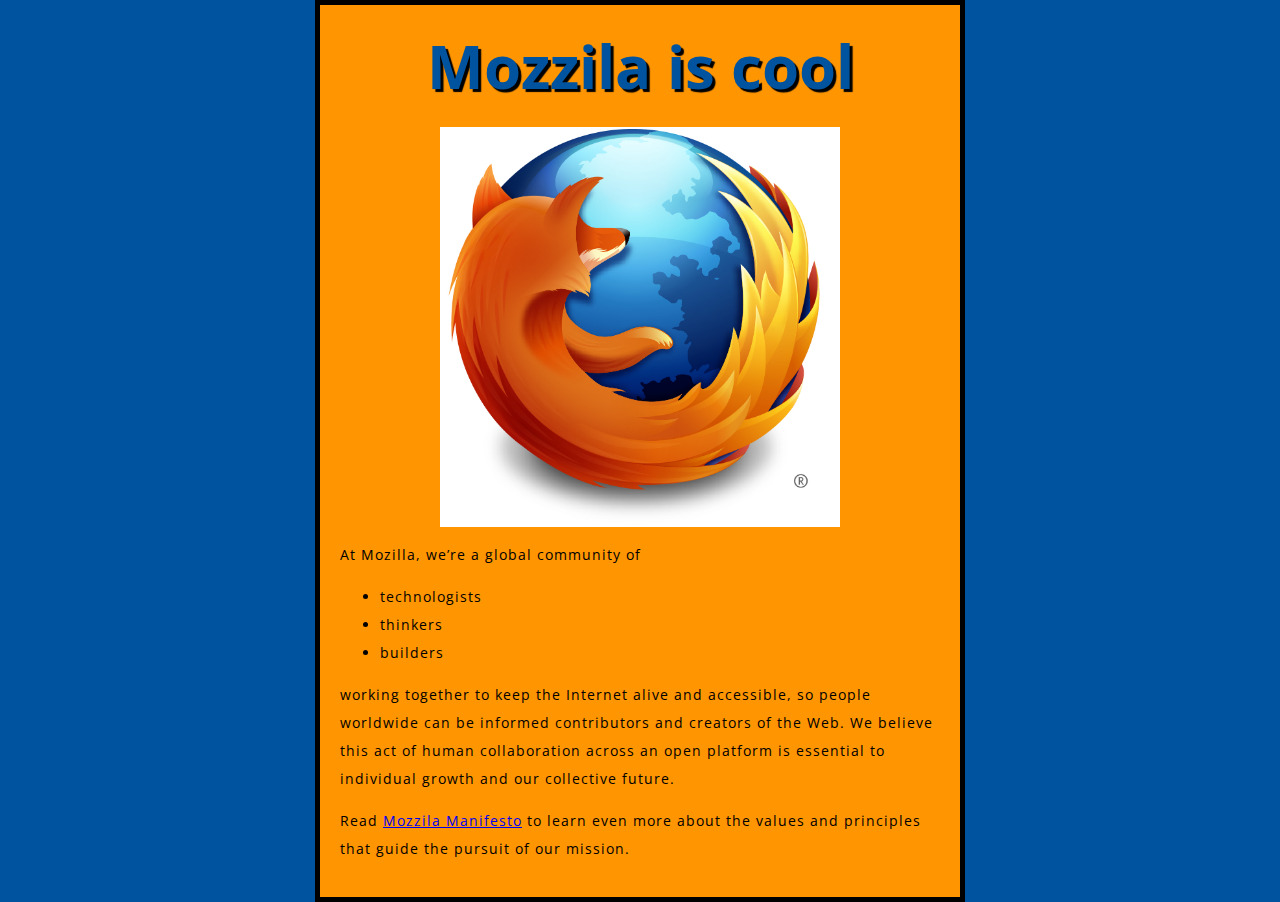
<file: part0/index.html>
<!DOCTYPE html>
<html lang="en">

<head>
    <meta charset="UTF-8">
    <meta name="viewport" content="width=device-width, initial-scale=1.0">
    <title>My test page</title>
    <link rel="stylesheet" href="styles/style.css">
    <link href="https://fonts.googleapis.com/css?family=Open+Sans" rel="stylesheet" />
</head>

<body>
    <h1>Mozzila is cool</h1>
    <img src="images/firefox-icon.png" width="400px" height="400px"
        alt="The Firefox logo: a flaming fox surrounding the Earth.">
    <p>At Mozilla, we’re a global community of</p>
    <ul>
        <li>technologists</li>
        <li>thinkers</li>
        <li>builders</li>
    </ul>

    <p>working together to keep the Internet alive and accessible, so people worldwide can be informed contributors and
        creators of the Web.
        We believe this act of human collaboration across an open platform is essential to individual growth and our
        collective future.</p>

    <p>Read <a href="https://www.mozilla.org/en-US/about/manifesto/">Mozzila Manifesto</a>
        to learn even more about the values and principles that guide the pursuit of our mission.</p>
</body>

</html>
</file>
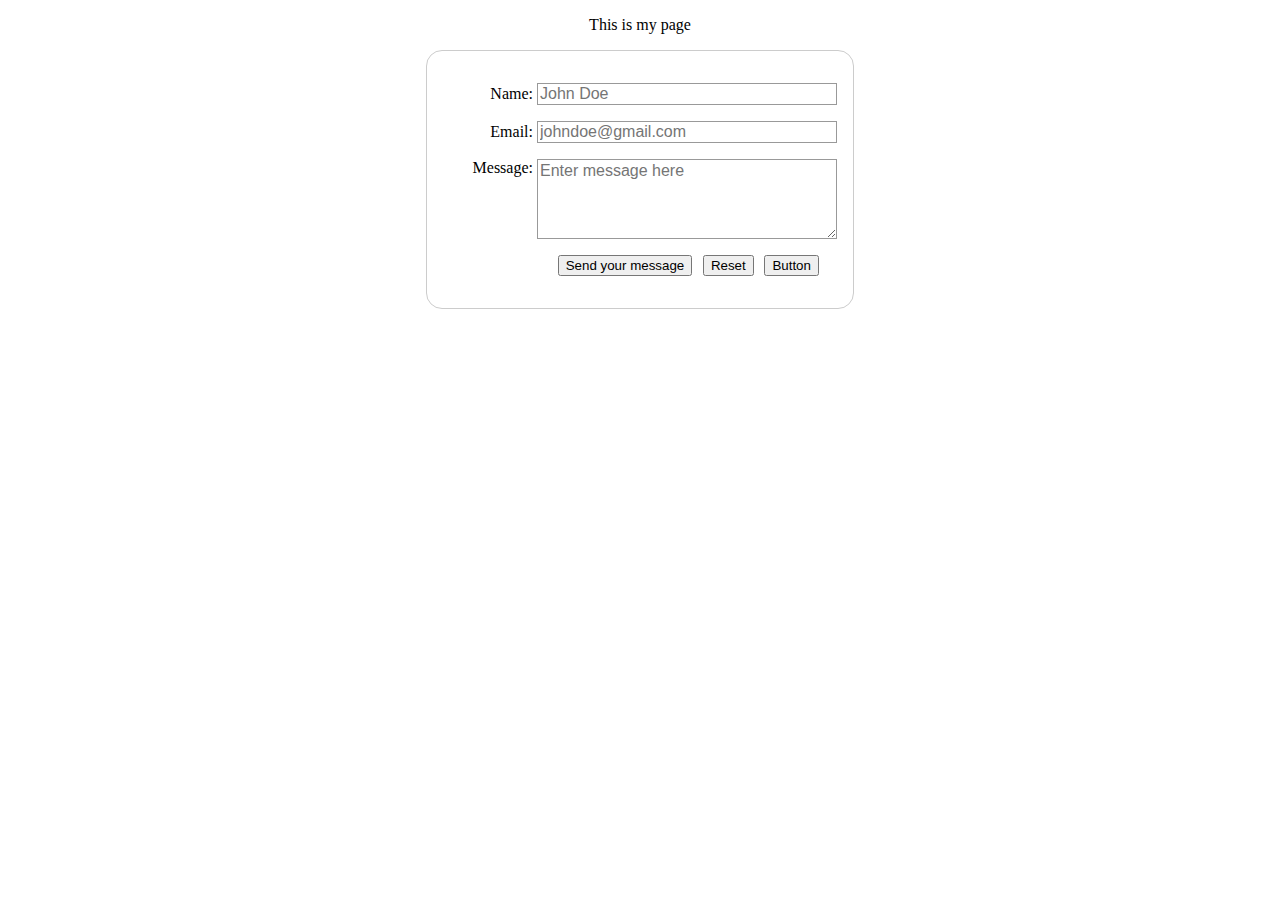
<file: part0/first-form.html>
<!DOCTYPE html>
<html lang="en">

<head>
    <meta charset="UTF-8">
    <meta name="viewport" content="width=device-width, initial-scale=1.0">
    <title>My test page</title>
    <link rel="stylesheet" href="styles/first-form.css">
</head>

<body>
    <p>This is my page</p>
    <form action="/my-handling-form-page" method="post">
        <p>
            <label for="name">Name:</label>
            <input type="text" id="name" name="user_name" placeholder="John Doe">
        </p>
        <p>
            <label for="email">Email:</label>
            <input type="email" id="email" name="user_email" placeholder="johndoe@gmail.com">
        </p>
        <p>
            <label for="msg">Message:</label>
            <textarea name="user_message" id="msg" placeholder="Enter message here"></textarea>
        </p>
        <p class="button">
            <button type="submit">Send your message</button>
            <button type="reset">Reset</button>
            <button type="button">Button</button>
        </p>
    </form>
</body>

</html>
</file>
<file: part0/styles/style.css>
html {
    font-size: 10px;
    font-family: "Open Sans", sans-serif;
    background-color: #00539f;
}

body {
    width: 600px;
    margin: 0 auto;
    background-color: #ff9500;
    padding: 0 20px 20px 20px;
    border: 5px solid black;
}


h1 {
    font-size: 60px;
    text-align: center;
    margin: 0;
    padding: 20px 0;
    color: #00539f;
    text-shadow: 3px 3px 1px black;
}

p,
li {
    font-size: 14px;
    line-height: 2;
    letter-spacing: 1px;
}

img {
    display: block;
    margin: 0 auto;
}
</file>
<file: part0/styles/first-form.css>
body {
    text-align: center;
}

form {
    display: inline-block;
    padding: 1em;
    border: 1px solid #ccc;
    border-radius: 1em;
}

p+p {
    margin-top: 1em;
}

label {
    display: inline-block;
    min-width: 90px;
    text-align: right;
}

input,
textarea {
    font: 1em sans-serif;
    width: 300px;
    box-sizing: border-box;
    border: 1px solid #999;
}

input:focus,
textarea:focus {
    outline-style: solid;
    outline-color: #000;
}

textarea {
    vertical-align: top;
    height: 5em;
}

.button {
    padding-left: 90px;
}

button {
    margin-left: 0.5em;
}
</file>
